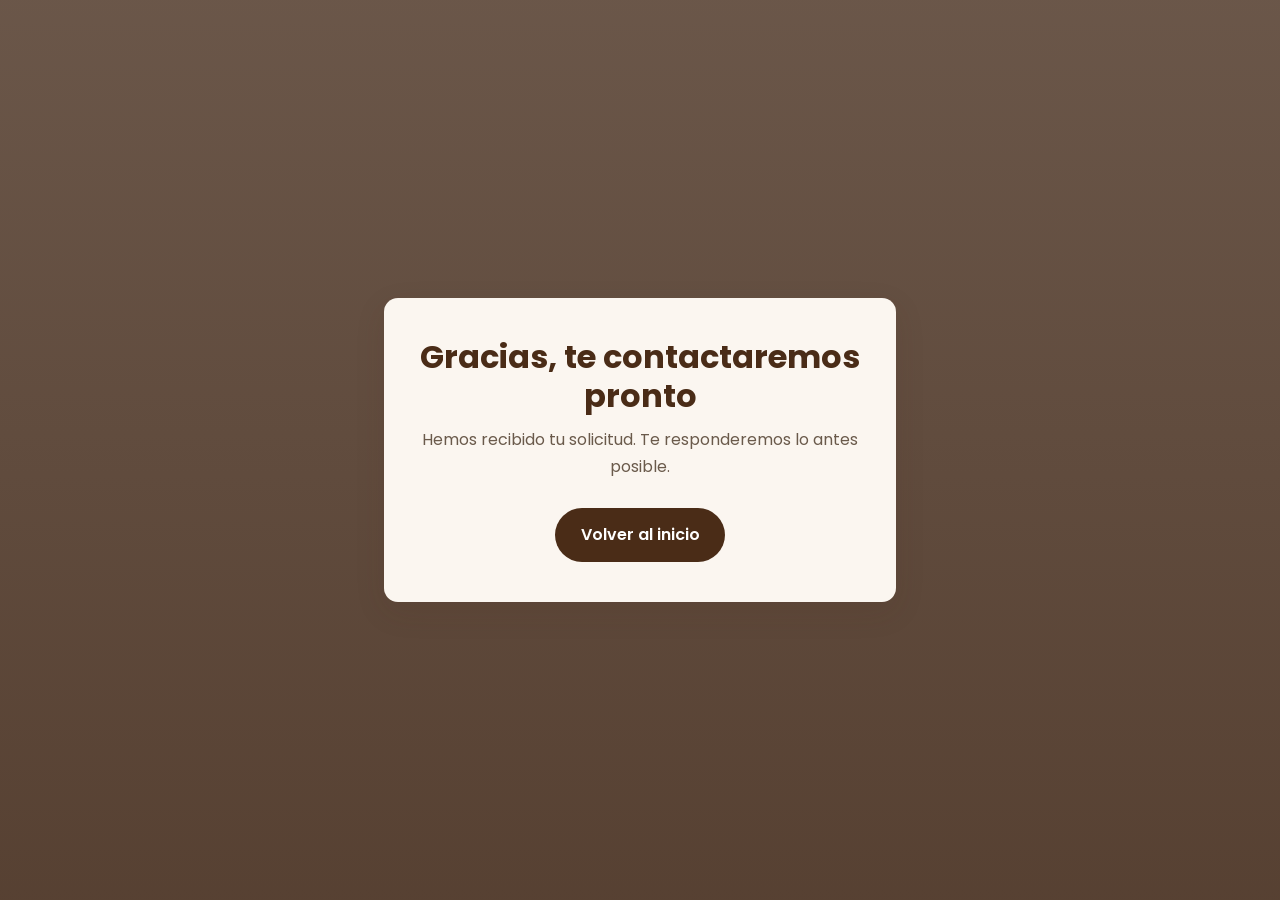
<file: gracias.html>
<!DOCTYPE html>
<html lang="es">
<head>
  <meta charset="UTF-8" />
  <meta name="viewport" content="width=device-width, initial-scale=1.0" />
  <title>Gracias — Recanto Brasil</title>
  <meta name="robots" content="noindex" />
  <link rel="preconnect" href="https://fonts.googleapis.com" />
  <link rel="preconnect" href="https://fonts.gstatic.com" crossorigin />
  <link href="https://fonts.googleapis.com/css2?family=Poppins:wght@400;600;700&display=swap" rel="stylesheet" />
  <link rel="stylesheet" href="assets/css/styles.css" />
</head>
<body>
  <main class="gracias">
    <div class="gracias__card">
      <h1>Gracias, te contactaremos pronto</h1>
      <p>Hemos recibido tu solicitud. Te responderemos lo antes posible.</p>
      <a class="btn btn--primary" href="/">Volver al inicio</a>
    </div>
  </main>
</body>
</html>
</file>
<file: assets/css/styles.css>
/* ==========================================================================
   Recanto Brasil — estilos
   Mobile-first · Paleta cálida de cafetería
   ========================================================================== */

/* ---------- Variables ---------- */
:root {
  --cafe-900: #3a2111;
  --cafe-800: #4a2c17;
  --cafe-600: #8b5e34;
  --crema: #f5ebe0;
  --crema-claro: #fbf6f0;
  --oliva: #6b705c;
  --texto: #2b2119;
  --texto-suave: #6a5a4b;
  --whatsapp: #25d366;
  --glovo: #ffc244;
  --blanco: #ffffff;
  --sombra: 0 10px 30px rgba(74, 44, 23, 0.12);
  --radio: 14px;
  --ancho: 1120px;
  --header-h: 68px;
}

/* ---------- Reset básico ---------- */
*,
*::before,
*::after {
  box-sizing: border-box;
}

* {
  margin: 0;
}

html {
  scroll-behavior: smooth;
  scroll-padding-top: var(--header-h);
  -webkit-text-size-adjust: 100%;
}

body {
  font-family: "Poppins", system-ui, -apple-system, "Segoe UI", Roboto, sans-serif;
  color: var(--texto);
  background-color: var(--crema-claro);
  line-height: 1.65;
}

img,
iframe {
  max-width: 100%;
  display: block;
}

a {
  color: var(--cafe-600);
  text-decoration: none;
}

a:hover {
  text-decoration: underline;
}

h1,
h2,
h3 {
  line-height: 1.2;
  color: var(--cafe-800);
}

ul {
  list-style: none;
  padding: 0;
}

/* ---------- Utilidades ---------- */
.wrap {
  width: 100%;
  max-width: var(--ancho);
  margin-inline: auto;
  padding-inline: 1.25rem;
}

.skip-link {
  position: absolute;
  left: -9999px;
  top: 0;
  z-index: 200;
  background: var(--cafe-800);
  color: var(--blanco);
  padding: 0.75rem 1.25rem;
  border-radius: 0 0 var(--radio) 0;
}

.skip-link:focus {
  left: 0;
}

/* ---------- Botones ---------- */
.btn {
  display: inline-block;
  font-weight: 600;
  font-size: 1rem;
  text-align: center;
  padding: 0.85rem 1.6rem;
  border: 0;
  border-radius: 999px;
  cursor: pointer;
  transition: transform 0.15s ease, box-shadow 0.15s ease, background-color 0.15s ease;
}

.btn:hover {
  text-decoration: none;
  transform: translateY(-2px);
  box-shadow: var(--sombra);
}

.btn:focus-visible {
  outline: 3px solid var(--oliva);
  outline-offset: 3px;
}

.btn--primary {
  background-color: var(--cafe-800);
  color: var(--blanco);
}

.btn--primary:hover {
  background-color: var(--cafe-900);
}

.btn--whatsapp {
  background-color: var(--whatsapp);
  color: #06381f;
}

.btn--glovo {
  background-color: var(--glovo);
  color: var(--cafe-900);
}

.btn--lg {
  font-size: 1.05rem;
  padding: 1rem 1.9rem;
}

/* ==========================================================================
   Header / Navegación
   ========================================================================== */
.site-header {
  position: fixed;
  inset: 0 0 auto 0;
  z-index: 100;
  background-color: rgba(245, 235, 224, 0.94);
  backdrop-filter: blur(8px);
  border-bottom: 1px solid rgba(74, 44, 23, 0.1);
}

.nav {
  max-width: var(--ancho);
  margin-inline: auto;
  padding-inline: 1.25rem;
  min-height: var(--header-h);
  display: flex;
  align-items: center;
  justify-content: space-between;
  gap: 1rem;
}

.nav__brand {
  font-weight: 700;
  font-size: 1.05rem;
  color: var(--cafe-800);
  white-space: nowrap;
}

.nav__brand:hover {
  text-decoration: none;
}

/* Botón hamburguesa */
.nav__toggle {
  display: inline-flex;
  flex-direction: column;
  justify-content: center;
  gap: 5px;
  width: 44px;
  height: 44px;
  padding: 0 10px;
  background: transparent;
  border: 0;
  cursor: pointer;
}

.nav__toggle-bar {
  display: block;
  height: 2px;
  width: 100%;
  background-color: var(--cafe-800);
  border-radius: 2px;
  transition: transform 0.2s ease, opacity 0.2s ease;
}

.nav__toggle[aria-expanded="true"] .nav__toggle-bar:nth-child(1) {
  transform: translateY(7px) rotate(45deg);
}

.nav__toggle[aria-expanded="true"] .nav__toggle-bar:nth-child(2) {
  opacity: 0;
}

.nav__toggle[aria-expanded="true"] .nav__toggle-bar:nth-child(3) {
  transform: translateY(-7px) rotate(-45deg);
}

/* Menú móvil */
.nav__list {
  position: absolute;
  top: var(--header-h);
  left: 0;
  right: 0;
  background-color: var(--crema);
  border-bottom: 1px solid rgba(74, 44, 23, 0.12);
  display: none;
  flex-direction: column;
  padding: 0.5rem 1.25rem 1rem;
  box-shadow: var(--sombra);
}

.nav__list.is-open {
  display: flex;
}

.nav__list a {
  display: block;
  padding: 0.75rem 0.25rem;
  color: var(--cafe-800);
  font-weight: 500;
  border-bottom: 1px solid rgba(74, 44, 23, 0.08);
}

.nav__list li:last-child a {
  border-bottom: 0;
}

/* ==========================================================================
   Hero
   ========================================================================== */
.hero {
  position: relative;
  min-height: 88svh;
  display: flex;
  align-items: center;
  margin-top: var(--header-h);
  color: var(--blanco);
  background-image:
    linear-gradient(180deg, rgba(58, 33, 17, 0.55), rgba(58, 33, 17, 0.78)),
    url("https://images.unsplash.com/photo-1521017432531-fbd92d768814?w=1600&q=80&auto=format&fit=crop");
  background-size: cover;
  background-position: center;
}

.hero__inner {
  width: 100%;
  max-width: var(--ancho);
  margin-inline: auto;
  padding: 4rem 1.25rem;
}

.hero__eyebrow {
  text-transform: uppercase;
  letter-spacing: 0.18em;
  font-size: 0.78rem;
  font-weight: 600;
  color: var(--crema);
  margin-bottom: 0.75rem;
}

.hero__title {
  color: var(--blanco);
  font-size: clamp(2.1rem, 7vw, 3.6rem);
  margin-bottom: 1rem;
}

.hero__slogan {
  max-width: 34rem;
  font-size: clamp(1rem, 2.6vw, 1.2rem);
  color: #f3e9dd;
  margin-bottom: 1.75rem;
}

/* ==========================================================================
   Secciones
   ========================================================================== */
.section {
  padding: 4rem 0;
}

.section:nth-of-type(even) {
  background-color: var(--crema);
}

.section__title {
  font-size: clamp(1.6rem, 4.5vw, 2.2rem);
  margin-bottom: 1rem;
}

.section__lead {
  color: var(--texto-suave);
  max-width: 42rem;
  margin-bottom: 1.75rem;
}

.grid-2 {
  display: grid;
  gap: 2rem;
}

.section__media {
  margin: 0;
}

.section__media img {
  border-radius: var(--radio);
  width: 100%;
  height: 100%;
  object-fit: cover;
  box-shadow: var(--sombra);
}

.section__banner {
  margin: 0 0 2.5rem;
}

.section__banner img {
  width: 100%;
  height: 240px;
  object-fit: cover;
}

/* ==========================================================================
   Menú
   ========================================================================== */
.menu-grid {
  display: grid;
  gap: 1.25rem;
}

.menu-card {
  background-color: var(--blanco);
  border: 1px solid rgba(139, 94, 52, 0.18);
  border-radius: var(--radio);
  padding: 1.4rem 1.5rem;
  box-shadow: 0 4px 14px rgba(74, 44, 23, 0.06);
}

.menu-card h3 {
  font-size: 1.05rem;
  text-transform: uppercase;
  letter-spacing: 0.06em;
  color: var(--oliva);
  padding-bottom: 0.6rem;
  margin-bottom: 0.5rem;
  border-bottom: 2px solid var(--crema);
}

.menu-card li {
  display: flex;
  align-items: baseline;
  justify-content: space-between;
  gap: 1rem;
  padding: 0.45rem 0;
  border-bottom: 1px dotted rgba(139, 94, 52, 0.35);
}

.menu-card li:last-child {
  border-bottom: 0;
}

.menu-card .nombre {
  color: var(--texto);
}

.menu-card .precio {
  font-weight: 600;
  color: var(--cafe-800);
  white-space: nowrap;
}

/* ==========================================================================
   Pide Ya
   ========================================================================== */
.section--pide .btn--glovo {
  margin-bottom: 1rem;
  width: 100%;
}

.aviso {
  font-size: 0.9rem;
  color: var(--texto-suave);
  margin-bottom: 1.25rem;
}

/* ==========================================================================
   Eventos
   ========================================================================== */
.section--eventos .btn--whatsapp {
  margin-bottom: 2.5rem;
  width: 100%;
}

.form-evento {
  background-color: var(--blanco);
  border: 1px solid rgba(139, 94, 52, 0.18);
  border-radius: var(--radio);
  padding: 1.5rem;
  box-shadow: var(--sombra);
  display: grid;
  gap: 1rem;
}

.field {
  display: flex;
  flex-direction: column;
  gap: 0.4rem;
}

.field label {
  font-weight: 600;
  font-size: 0.92rem;
  color: var(--cafe-800);
}

.field input,
.field select,
.field textarea {
  font: inherit;
  color: var(--texto);
  padding: 0.7rem 0.85rem;
  border: 1px solid rgba(139, 94, 52, 0.35);
  border-radius: 10px;
  background-color: var(--crema-claro);
  width: 100%;
}

.field input:focus,
.field select:focus,
.field textarea:focus {
  outline: 3px solid rgba(107, 112, 92, 0.4);
  outline-offset: 1px;
  border-color: var(--oliva);
}

.form-evento .btn {
  justify-self: start;
}

.form-note {
  font-size: 0.9rem;
  color: var(--texto-suave);
  margin-top: 1.25rem;
}

.honeypot {
  display: none;
}

/* ==========================================================================
   Encuéntranos
   ========================================================================== */
.mapa {
  border-radius: var(--radio);
  overflow: hidden;
  box-shadow: var(--sombra);
  margin-bottom: 1.75rem;
}

.mapa iframe {
  width: 100%;
  height: 380px;
  border: 0;
}

.info-local {
  display: grid;
  gap: 1.25rem;
}

.info-local__bloque {
  background-color: var(--blanco);
  border-radius: var(--radio);
  padding: 1.25rem 1.4rem;
  border: 1px solid rgba(139, 94, 52, 0.15);
}

.info-local__bloque h3 {
  font-size: 1rem;
  text-transform: uppercase;
  letter-spacing: 0.06em;
  color: var(--oliva);
  margin-bottom: 0.4rem;
}

.info-local__nota {
  display: block;
  font-size: 0.9rem;
  color: var(--texto-suave);
  margin-top: 0.25rem;
}

/* ==========================================================================
   Footer
   ========================================================================== */
.site-footer {
  background-color: var(--cafe-800);
  color: var(--crema);
  padding: 2rem 0;
  margin-top: 2rem;
}

.footer__inner {
  display: flex;
  flex-direction: column;
  gap: 1rem;
  align-items: center;
  text-align: center;
}

.footer__links {
  display: flex;
  flex-wrap: wrap;
  gap: 1.25rem;
  justify-content: center;
}

.site-footer a {
  color: var(--crema);
}

/* ==========================================================================
   Página de gracias
   ========================================================================== */
.gracias {
  min-height: 100svh;
  display: grid;
  place-items: center;
  padding: 2rem 1.25rem;
  background-image:
    linear-gradient(rgba(58, 33, 17, 0.75), rgba(58, 33, 17, 0.85)),
    url("https://images.unsplash.com/photo-1495474472287-4d71bcdd2085?w=1600&q=80&auto=format&fit=crop");
  background-size: cover;
  background-position: center;
}

.gracias__card {
  background-color: var(--crema-claro);
  border-radius: var(--radio);
  padding: 2.5rem 2rem;
  max-width: 32rem;
  text-align: center;
  box-shadow: var(--sombra);
}

.gracias__card h1 {
  font-size: clamp(1.5rem, 5vw, 2rem);
  margin-bottom: 0.75rem;
}

.gracias__card p {
  color: var(--texto-suave);
  margin-bottom: 1.75rem;
}

/* ==========================================================================
   Escritorio (≥ 800px)
   ========================================================================== */
@media (min-width: 800px) {
  .nav__toggle {
    display: none;
  }

  .nav__list {
    position: static;
    display: flex;
    flex-direction: row;
    background: transparent;
    border: 0;
    box-shadow: none;
    padding: 0;
    gap: 0.35rem;
  }

  .nav__list a {
    border-bottom: 0;
    padding: 0.4rem 0.7rem;
    border-radius: 999px;
  }

  .nav__list a:hover {
    background-color: var(--crema);
    text-decoration: none;
  }

  .grid-2 {
    grid-template-columns: 1fr 1fr;
    align-items: center;
    gap: 3rem;
  }

  .grid-2--reverse .section__media {
    order: 2;
  }

  .section__banner img {
    height: 340px;
    border-radius: var(--radio);
  }

  .menu-grid {
    grid-template-columns: repeat(2, 1fr);
    gap: 1.5rem;
  }

  .section--pide .btn--glovo,
  .section--eventos .btn--whatsapp {
    width: auto;
  }

  .form-evento {
    grid-template-columns: 1fr 1fr;
    padding: 2rem;
  }

  .field--full {
    grid-column: 1 / -1;
  }

  .info-local {
    grid-template-columns: 1fr 1fr;
  }

  .footer__inner {
    flex-direction: row;
    justify-content: space-between;
    text-align: left;
  }
}

/* ==========================================================================
   Preferencias de movimiento reducido
   ========================================================================== */
@media (prefers-reduced-motion: reduce) {
  html {
    scroll-behavior: auto;
  }

  .btn {
    transition: none;
  }
}
</file>
